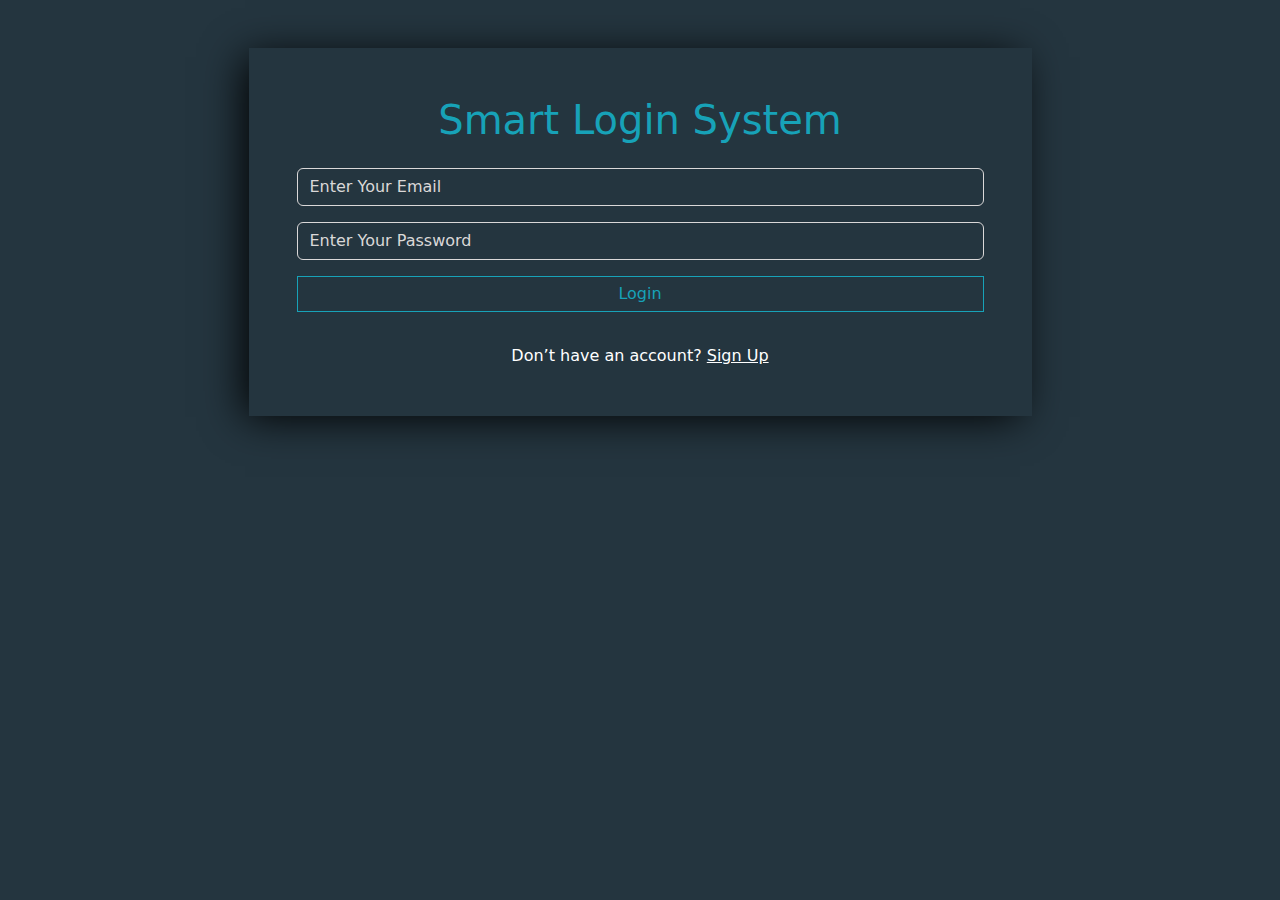
<file: index.html>
<!DOCTYPE html>
<html lang="en">
  <head>
    <title>DevFolio</title>
    <link rel="stylesheet" href="style/bootstrap.min.css" />
    <link rel="stylesheet" href="style/all.min.css" />
    <link rel="stylesheet" href="style/style.css" />
  </head>
  <body>
    <div class="container d-flex justify-content-center p-5">
      <div class="login-form p-5 w-75">
        <h1 class="text-center">Smart Login System</h1>
        <p class="d-none text-center status"></p>
        <div action="" class="py-3">
          <div class="input-group mb-3">
            <input
              type="email"
              class="form-control"
              placeholder="Enter Your Email"
              name="email"
              id="email"
            />
          </div>
          <div class="input-group mb-3">
            <input
              type="password"
              class="form-control"
              placeholder="Enter Your Password"
              name="password"
              id="password"
            />
          </div>
          <div class="input-group mb-3">
            <button id="login" class="w-100">Login</button>
          </div>
        </div>
        <div class="text-center">
          <span class="fs-6 text-white">Don’t have an account?</span>
          <a class="text-white fs-6" href="signup.html">Sign Up</a>
        </div>
      </div>
    </div>
    <script src="js/login.js"></script>
  </body>
</html>
</file>
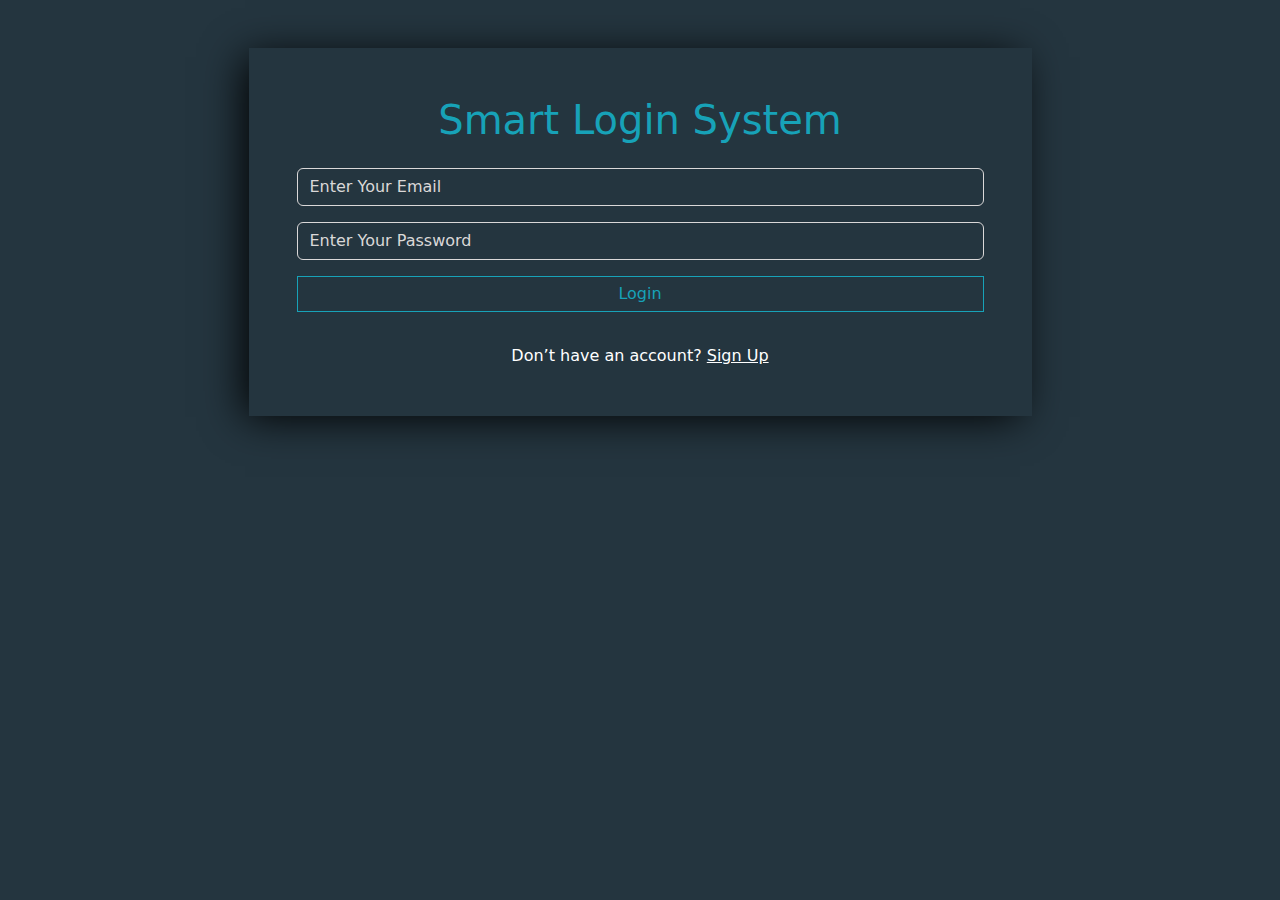
<file: home.html>
<!DOCTYPE html>
<html lang="en">
  <head>
    <title>DevFolio</title>
    <link rel="stylesheet" href="style/bootstrap.min.css" />
    <link rel="stylesheet" href="style/all.min.css" />
    <link rel="stylesheet" href="style/style.css" />
  </head>
  <body>
    <div class="container d-flex justify-content-center p-5">
      <div class="login-form p-5 w-75">
        <h1 class="text-center" id="title"></h1>
        <button id="logout" class="w-100 btn btn-outline-danger">Log Out</button>
      </div>
    </div>
    <script src="js/home.js"></script>
  </body>
</html>
</file>
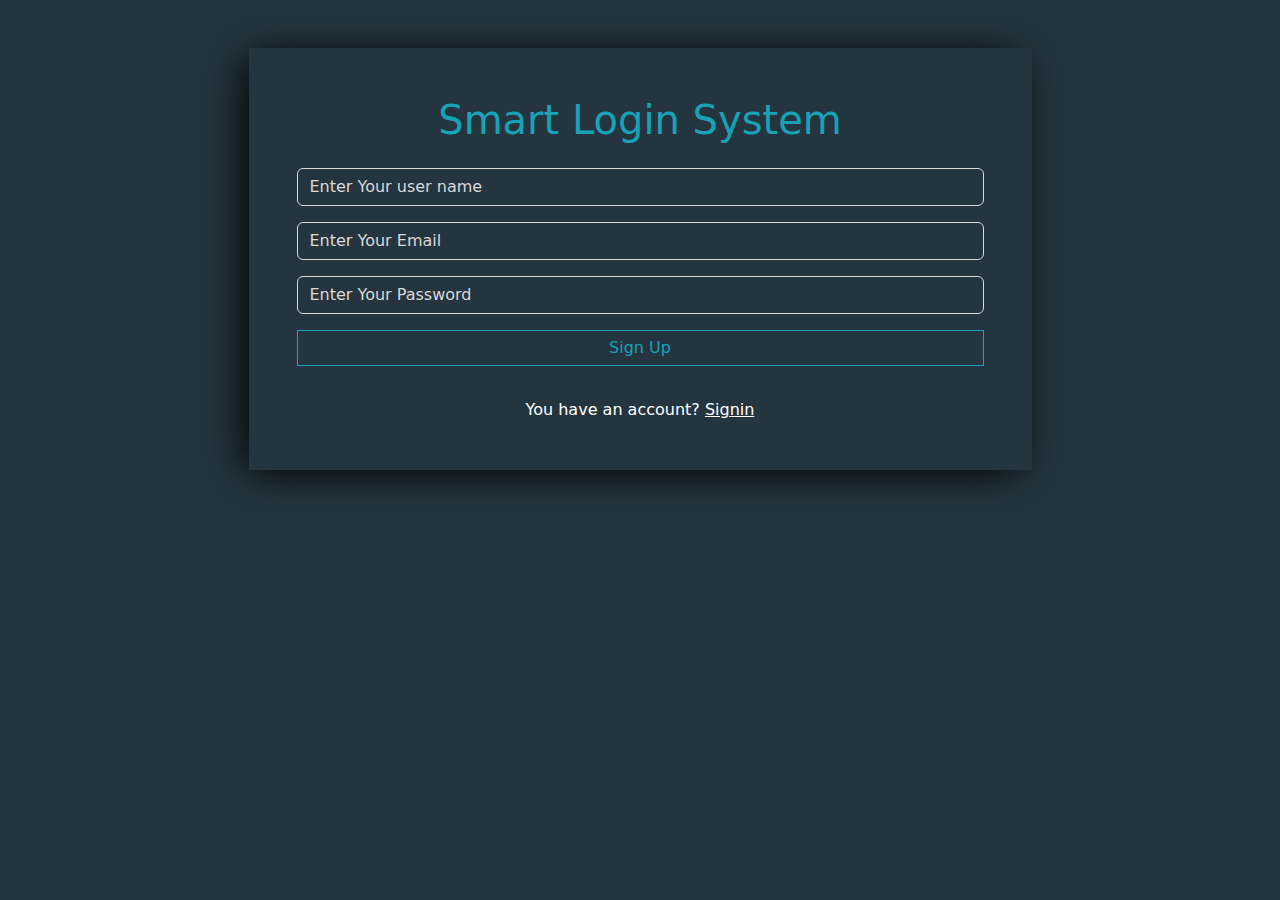
<file: signup.html>
<!DOCTYPE html>
<html lang="en">
  <head>
    <title>DevFolio</title>
    <link rel="stylesheet" href="style/bootstrap.min.css" />
    <link rel="stylesheet" href="style/all.min.css" />
    <link rel="stylesheet" href="style/style.css" />
  </head>
  <body>
    <div class="container d-flex justify-content-center p-5">
      <div class="login-form p-5 w-75">
        <h1 class="text-center">Smart Login System</h1>
        <p class="d-none text-center status"></p>
        <div class="py-3">
          <div class="input-group mb-3">
            <input
              type="user name"
              class="form-control"
              placeholder="Enter Your user name"
              name="user name"
              id="username"
            />
          </div>
          <div class="input-group mb-3">
            <input
              type="email"
              class="form-control"
              placeholder="Enter Your Email"
              name="email"
              id="email"
            />
          </div>
          <div class="input-group mb-3">
            <input
              type="password"
              class="form-control"
              placeholder="Enter Your Password"
              name="password"
              id="password"
            />
          </div>
          <div class="input-group mb-3">
            <button id="Register" class="w-100">Sign Up</button>
          </div>
        </div>
        <div class="text-center">
          <span class="fs-6 text-white">You have an account?</span>
          <a class="text-white fs-6" href="index.html">Signin</a>
        </div>
      </div>
    </div>
    <script src="js/register.js"></script>
  </body>
</html>
</file>
<file: style/style.css>
body{
    background-color: #24353F;
}
.login-form{
    background-color: #24353F;
    box-shadow: black -8px 5px 40px -4px;
}
h1{
    color: rgb(23, 162, 184);
}
input{
    background-color: transparent !important;
    border-color: rgb(218, 216, 216) !important;
    transition:all .5s;
    color: rgb(218, 216, 216) !important;
}
input::placeholder{
    color: rgb(218, 216, 216) !important;
}
input:focus{
    border-color: rgb(23, 162, 184) !important;
}
button{
    color: rgb(23, 162, 184);
    border: 1px solid rgb(23, 162, 184);
    padding: 5px 10px;
    background-color: transparent;
    transition:  all .5s;
}
button:hover{
    background-color: rgb(23, 162, 184);
    color: white;
}
</file>
